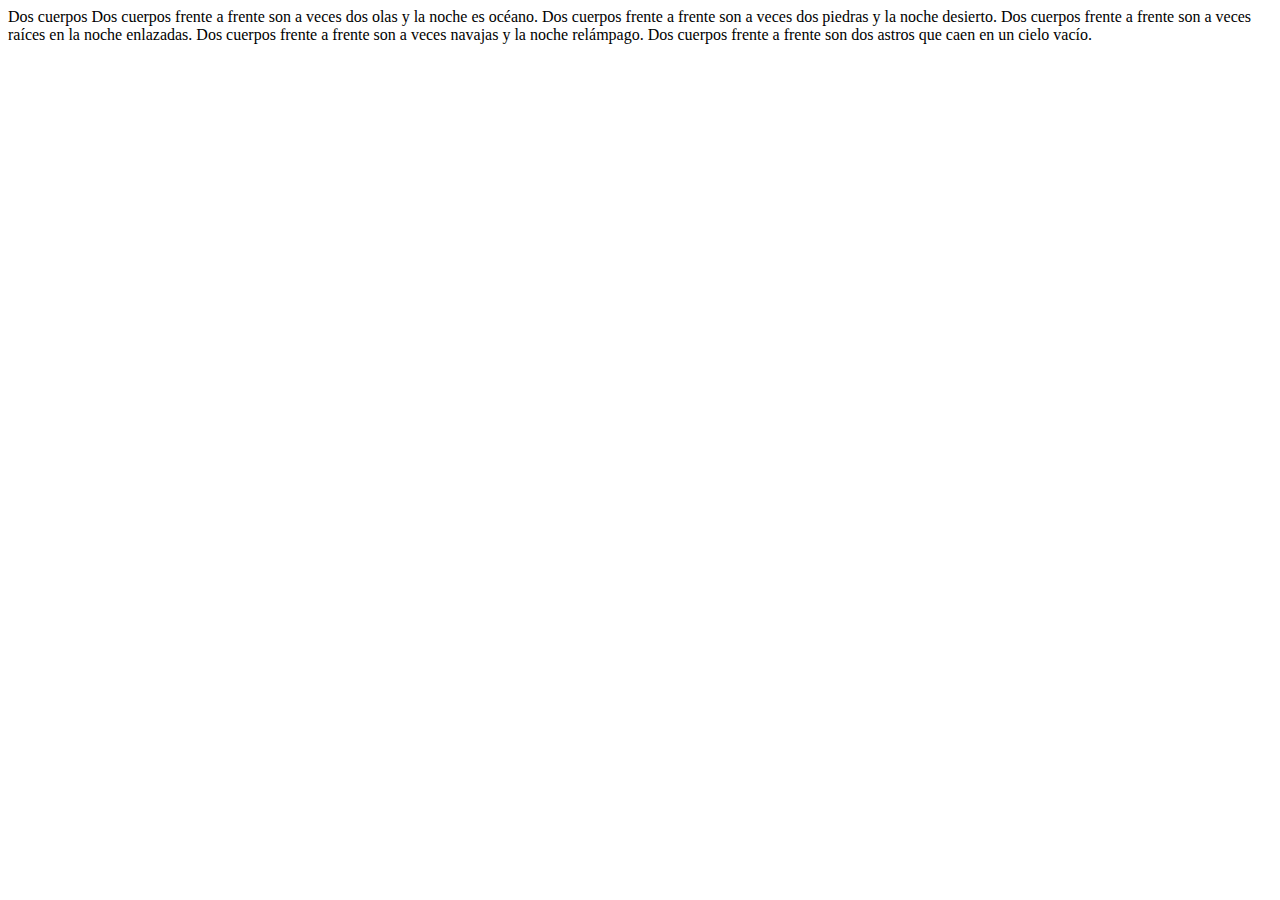
<file: DosCuerpos.html>
<!DOCTYPE html>
<html lang="en">
<head>
    <meta charset="UTF-8">
    <meta http-equiv="X-UA-Compatible" content="IE=edge">
    <meta name="viewport" content="width=device-width, initial-scale=1.0">
    <title>Document</title>
</head>
<body>
    Dos cuerpos

Dos cuerpos frente a frente

son a veces dos olas
y la noche es océano.

Dos cuerpos frente a frente
son a veces dos piedras
y la noche desierto.

Dos cuerpos frente a frente
son a veces raíces
en la noche enlazadas.

Dos cuerpos frente a frente
son a veces navajas
y la noche relámpago.

Dos cuerpos frente a frente
son dos astros que caen
en un cielo vacío.
</body>
</html>
</file>
